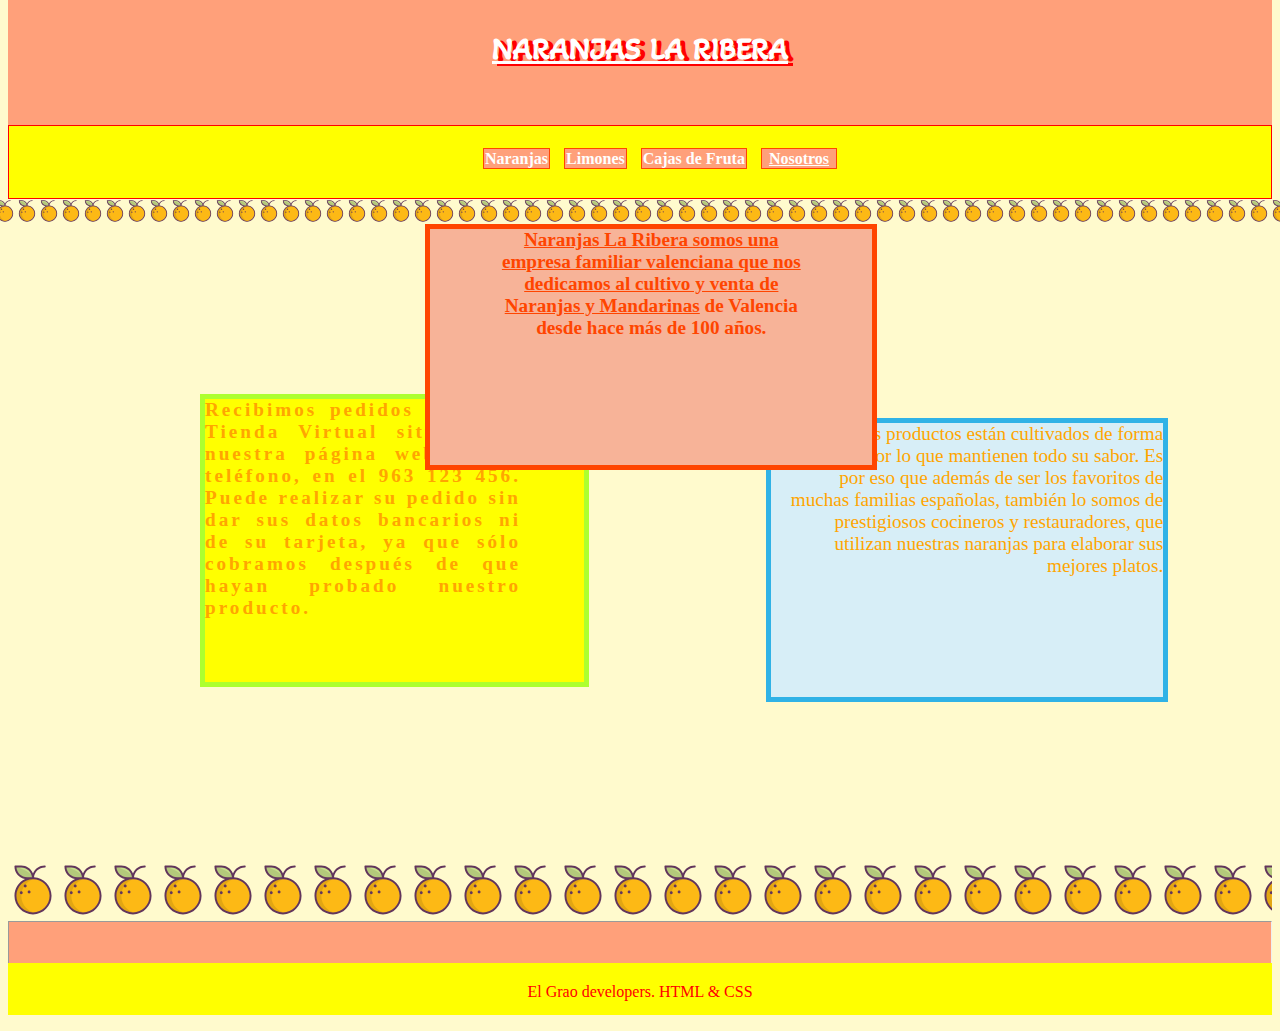
<file: index.html>
<!DOCTYPE html>
<html lang="en">
<head>
    <meta charset="UTF-8">
    <meta http-equiv="X-UA-Compatible" content="IE=edge">
    <meta name="viewport" content="width=device-width, initial-scale=1.0">
    <title>Naranjas La Ribera</title>
    <link rel="stylesheet" href="style.css">
    <link rel="preconnect" href="https://fonts.gstatic.com">
    <link href="https://fonts.googleapis.com/css2?family=Akaya+Kanadaka&display=swap" rel="stylesheet">

</head>
<body>

    <h1><a href="./index.html">NARANJAS LA RIBERA</a></h1>
    <ul class="menu">
        <li>Naranjas</li>
        <li>Limones</li>
        <li>Cajas de Fruta</li>
        <li><a href="./nosotros.html">Nosotros</a></li>
    </ul>

    <p class="uno"><u> Naranjas La Ribera somos una empresa familiar valenciana que nos dedicamos al cultivo y venta de Naranjas y Mandarinas</u> de Valencia desde hace más de 100 años.</p>
    <p class="dos">Recibimos pedidos desde la Tienda Virtual situada en nuestra página web y por teléfono, en el 963 123 456. Puede realizar su pedido sin dar sus datos bancarios ni de su tarjeta, ya que sólo cobramos después de que hayan probado nuestro producto.</p>
    <p class="tres">Nuestros productos están cultivados de forma natural, por lo que mantienen todo su sabor. Es por eso que además de ser los favoritos de muchas familias españolas, también lo somos de prestigiosos cocineros y restauradores, que utilizan nuestras naranjas para elaborar sus mejores platos.</p>
    
    <hr class="img">
    <hr class="vacio">
    <p class="footer">El Grao developers. HTML & CSS</p>
</body>
</html>
</file>
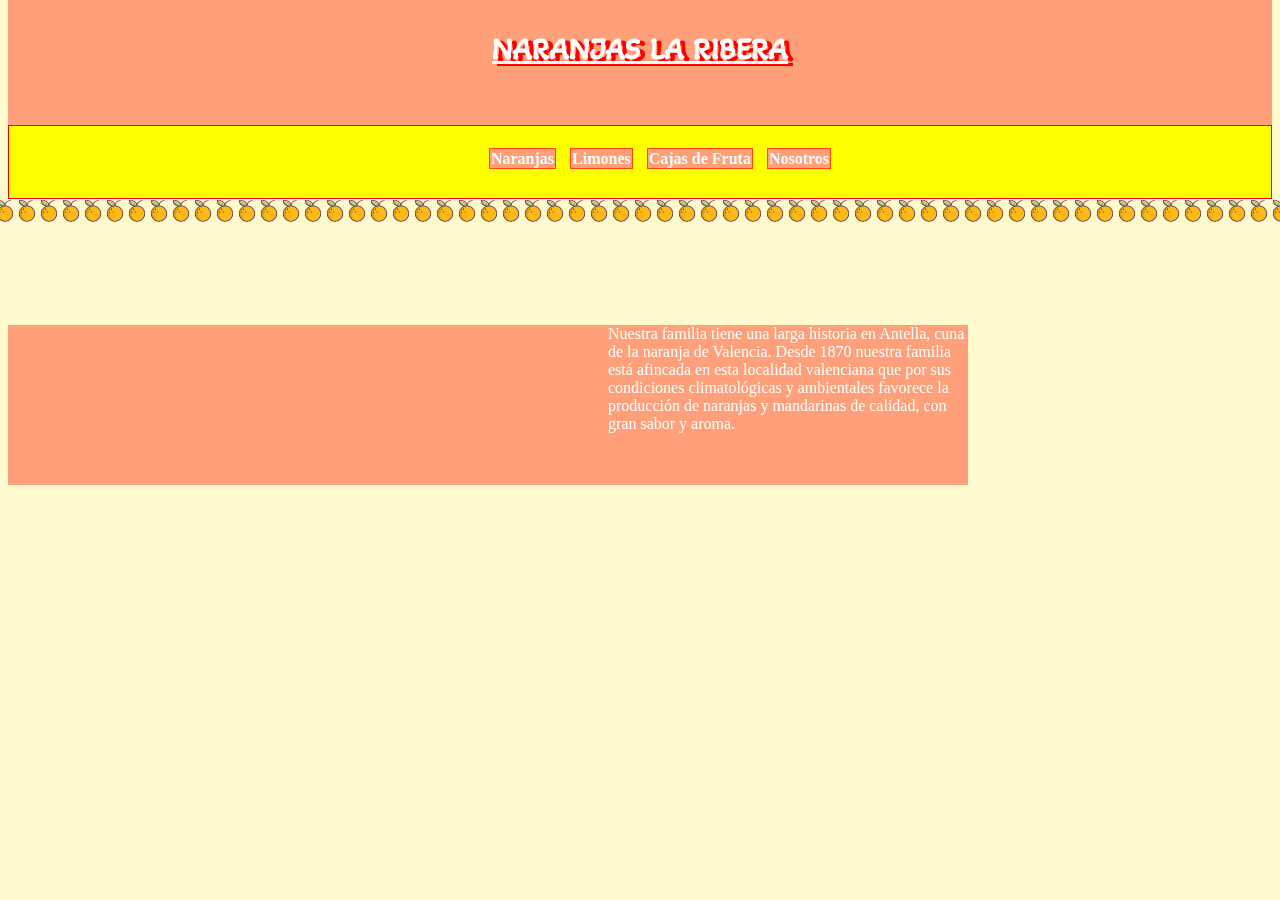
<file: nosotros.html>
<!DOCTYPE html>
<html lang="en">
<head>
    <meta charset="UTF-8">
    <meta http-equiv="X-UA-Compatible" content="IE=edge">
    <meta name="viewport" content="width=device-width, initial-scale=1.0">
    <title>Naranjas La Ribera</title>
    <link rel="stylesheet" href="style.css">
    <link rel="preconnect" href="https://fonts.gstatic.com">
    <link href="https://fonts.googleapis.com/css2?family=Akaya+Kanadaka&display=swap" rel="stylesheet">

</head>
<body>

    <h1><a href="./index.html">NARANJAS LA RIBERA</a></h1>
    <ul class="menu">
        <li>Naranjas</li>
        <li>Limones</li>
        <li>Cajas de Fruta</li>
        <li>Nosotros</li>
    </ul>

   
    <iframe src="https://www.google.com/maps/embed?pb=!1m18!1m12!1m3!1d6194.278085339388!2d-0.5959928234642294!3d39.08053051817134!2m3!1f0!2f0!3f0!3m2!1i1024!2i768!4f13.1!3m3!1m2!1s0xd61a74551bca421%3A0xfbd26b6289fbdafa!2s46266%20Antella%2C%20Valencia!5e0!3m2!1ses!2ses!4v1614948285013!5m2!1ses!2ses" width="600" height="450" style="border:0;" allowfullscreen="" loading="lazy"></iframe>
   <p class="nosotros">Nuestra familia tiene una larga historia en Antella, cuna de la naranja de Valencia. Desde 1870 nuestra familia está afincada en esta localidad valenciana que por sus condiciones climatológicas y ambientales favorece la producción de naranjas y mandarinas de calidad, con gran sabor y aroma.</p>
</body>
</html>
</file>
<file: style.css>
body {
    background-color: lemonchiffon;
    background-image: url(./img/naranja2.svg);
    background-size: 22px 22px;
    background-repeat: repeat-x;
    background-position: 12em 12.5em;
    
}

h1 {
    margin-top: -0.3em;
    text-align: center;
    font-family: Akaya Kanadaka, cursive;
    background-color: lightsalmon;
    color: white;
    padding-bottom: 1.8em;
    padding-top: 1em;
    
    text-shadow: red 5px 2px;
}

ul {
    background-color: yellow;
    margin-top: -1.4em;
    border: 1px solid red;
    text-align: center;
    height: 3em;
    padding-top: 1.5em;
    
}

li {
   
    list-style-type: none; 
    display: inline;
    border: 1px solid orangered;
    margin: 5px;  
    padding: 1px;
    background-color: lightsalmon;
    color: white;
    font-weight: bold;
}

li:hover {
    background-color: orangered;
}

p.uno {
    text-align: center;
    color: orangered;
    font-size: 1.2em;
    font-weight: bold;
    border: 5px solid orangered;
    height: 25%;
    width: 25%;
    padding-left: 5%;
    padding-right: 5%;
    padding-bottom: 10%;
    margin-left: 33%;
    background-color: rgb(247, 179, 152);
    margin-top: 1.3em;
    z-index: 2;
    position: relative;
}

p.dos {
    text-align: justify;
    color: orange;
    font-size: 1.2em;
    font-weight: bold;
    border: 5px solid greenyellow;
    height: 30%;
    width: 25%;
    background-color: yellow;
    padding-right: 5%;
    padding-bottom: 5%;
    top: -5em;
    left: 10em;
    letter-spacing: 3px;
    position: relative; 
    z-index: 1;
}

p.tres {
    text-align: right;
    color: orange;
    font-size: 1.2em;
    border: 5px solid rgb(48, 178, 230);
    background-color: rgb(215, 238, 247);
    height: 35%;
    width: 30%;
    padding-left: 1%;
    padding-bottom: 9.5%;
    top: -20em;
    right: -60%;
    position: relative;
    z-index: 1;
}

p.dos:hover{
    z-index: 2;
}

p.tres:hover {
    z-index: 2;
}
hr.img {
    background-image: url(./img/naranja2.svg);
    background-repeat: repeat-x;
    background-size: 50px 50px;
    height: 5em;
    margin-top: -15em;
    border: none;
}

hr.vacio {
    margin-top: -2em;
    height: 3em;
    background-color: lightsalmon;
}

p.footer {
    background-color: yellow;
    color: red;
    text-align: center;
    height: 2em;
    margin-top: -1em;
    padding-bottom: 0em;
    padding-top: 20px;
}

a {
    
    margin: 5px;  
    padding: 1px;
    background-color: lightsalmon;
    color: white;
    font-weight: bold;
}

iframe {
    margin-top: 1em;
    float: left;
}

p.nosotros {
    margin-top: 10%;
    margin-right: 20%;
    background-color: lightsalmon;
    border-color: 1px solid salmon;
    color: white;
    height: 10em;
    width: 60em;
    padding: 0em;
}
</file>
